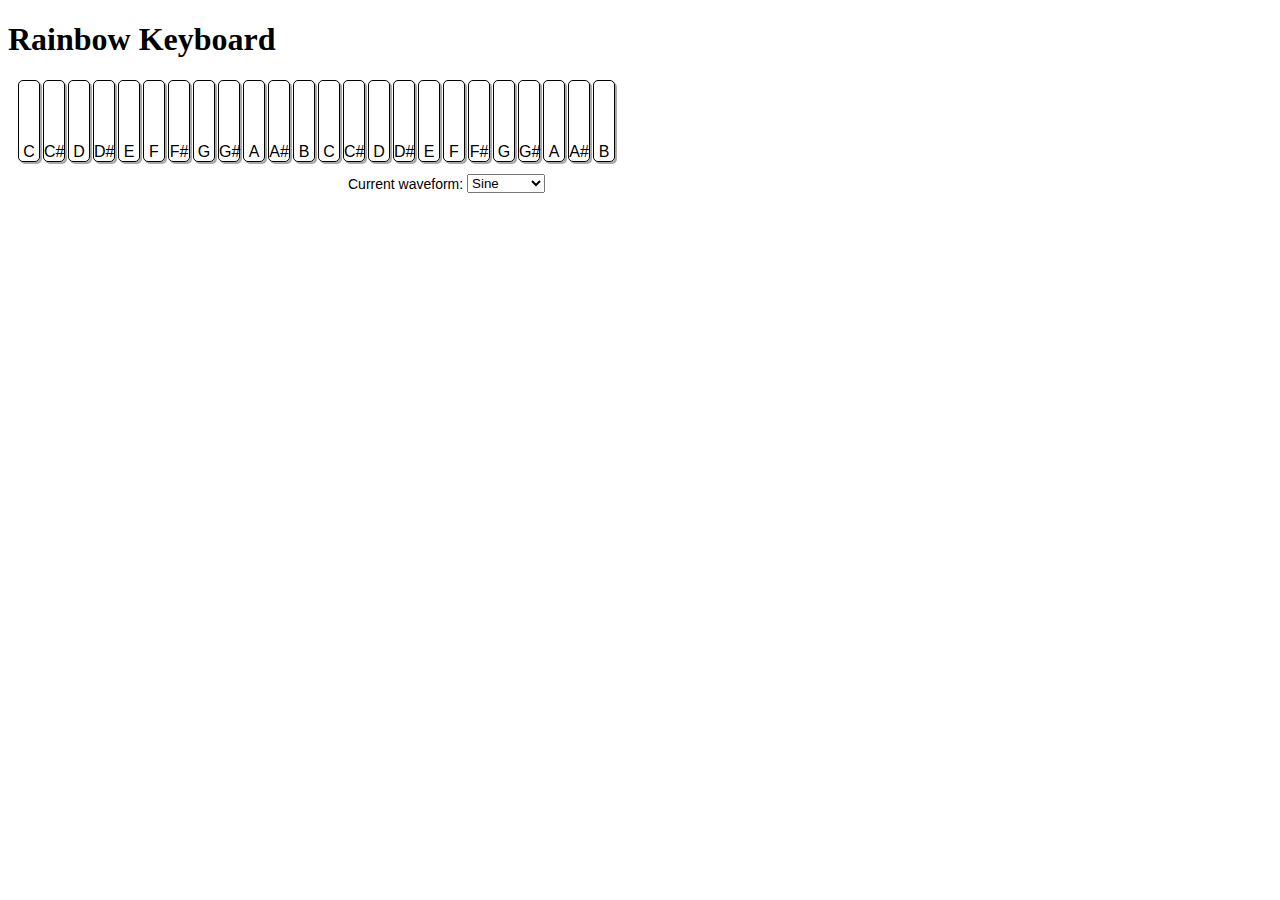
<file: index.html>
<!DOCTYPE html>
<html>
    <head>
        <meta charset="UTF-8">
        <title>HW1</title>
        <style>
            @import url("main.css");
        </style>
    </head>

    <body>
        <h1>Rainbow Keyboard</h1>

        <div class="container">
            <div class="keyboard"></div>
            <div class="settingsBar">
                <div class="right">
                    <span>Current waveform: </span>
                    <select name="waveform">
                        <option value="sine" selected>Sine</option>
                        <option value="square">Square</option>
                        <option value="sawtooth">Sawtooth</option>
                        <option value="triangle">Triangle</option>
                    </select>
                </div>
            </div>
        </div>

    </body>
    <script src="main.js"></script>

</html>
</file>
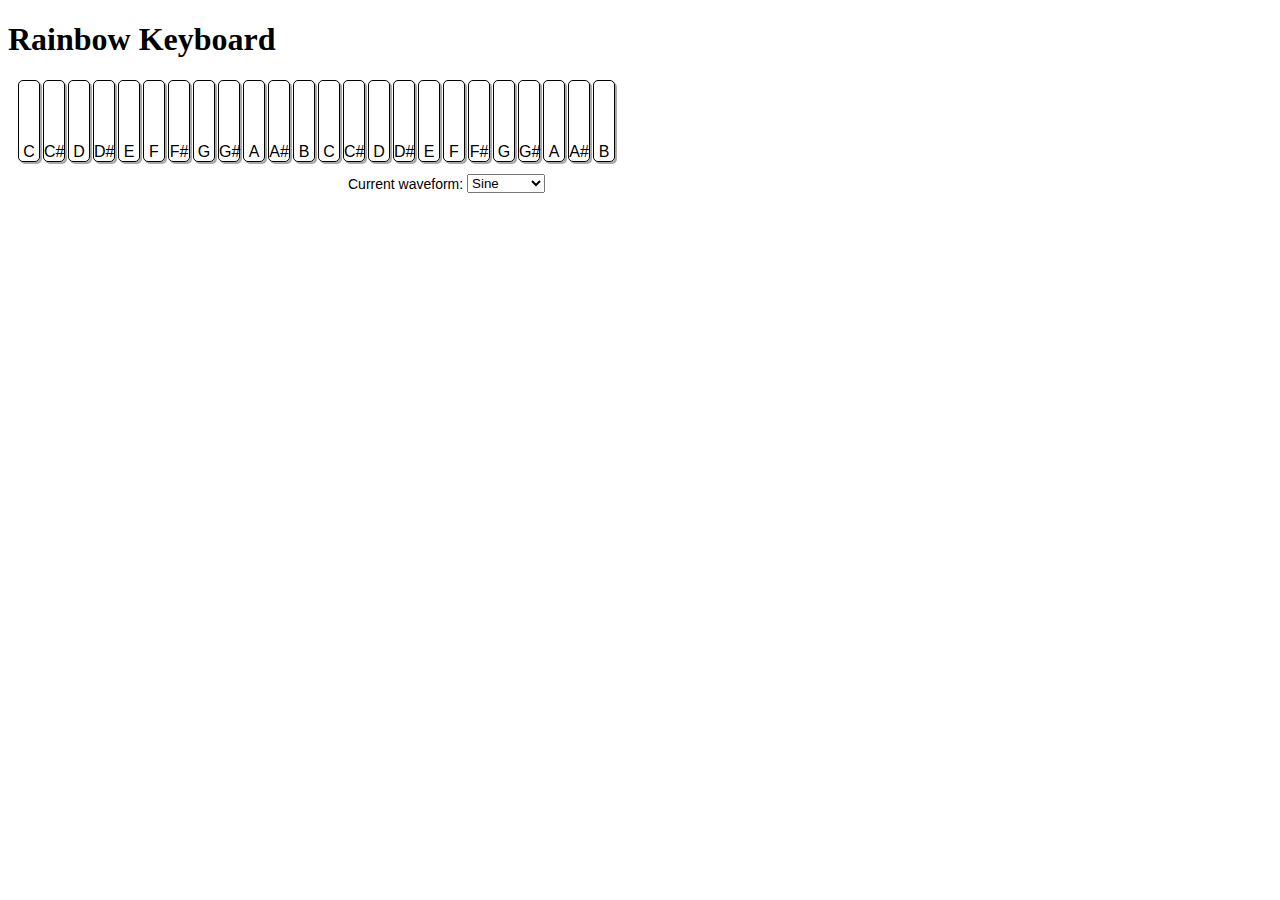
<file: main.html>
<!DOCTYPE html>
<html>
    <head>
        <meta charset="UTF-8">
        <title>HW1</title>
        <style>
            @import url("main.css");
        </style>
    </head>

    <body>
        <h1>Rainbow Keyboard</h1>

        <div class="container">
            <div class="keyboard"></div>
            <div class="settingsBar">
                <div class="right">
                    <span>Current waveform: </span>
                    <select name="waveform">
                        <option value="sine" selected>Sine</option>
                        <option value="square">Square</option>
                        <option value="sawtooth">Sawtooth</option>
                        <option value="triangle">Triangle</option>
                    </select>
                </div>
            </div>
        </div>

    </body>
    <script src="main.js"></script>

</html>
</file>
